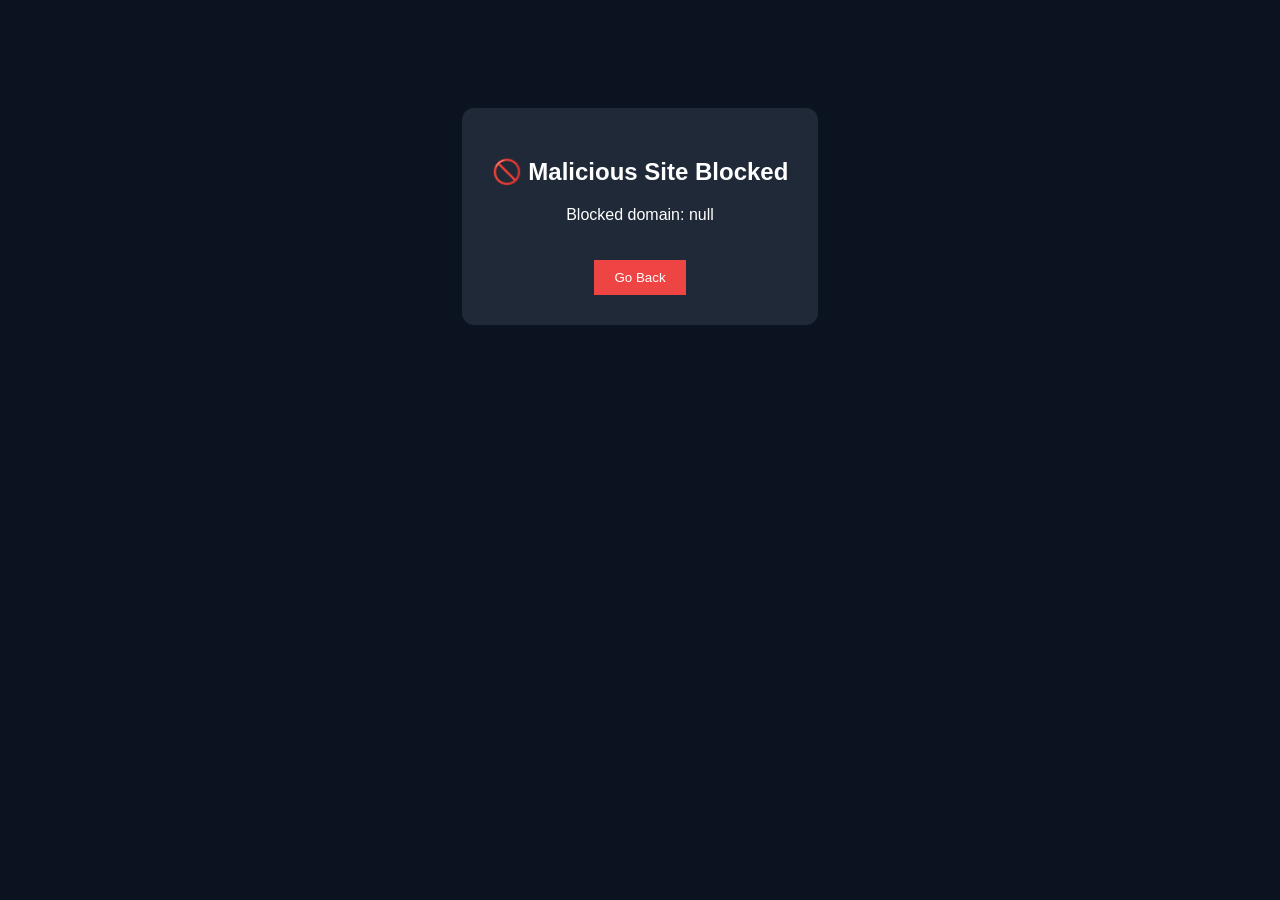
<file: project_root/threat-extension/blocked.html>
<!DOCTYPE html>
<html>
<head>
<title>Blocked</title>
<style>
body {
  background:#0b1220;
  color:white;
  text-align:center;
  font-family:sans-serif;
  padding-top:100px;
}

.box {
  background:#1f2937;
  padding:30px;
  border-radius:12px;
  display:inline-block;
}

button {
  margin-top:20px;
  padding:10px 20px;
  background:#ef4444;
  border:none;
  color:white;
  cursor:pointer;
}
</style>
</head>

<body>

<div class="box">
  <h2>🚫 Malicious Site Blocked</h2>
  <p id="domain"></p>

  <button onclick="goBack()">Go Back</button>
</div>

<script>
const params = new URLSearchParams(window.location.search);
document.getElementById("domain").innerText =
  "Blocked domain: " + params.get("domain");

function goBack() {
  history.back();
}
</script>

</body>
</html>
</file>
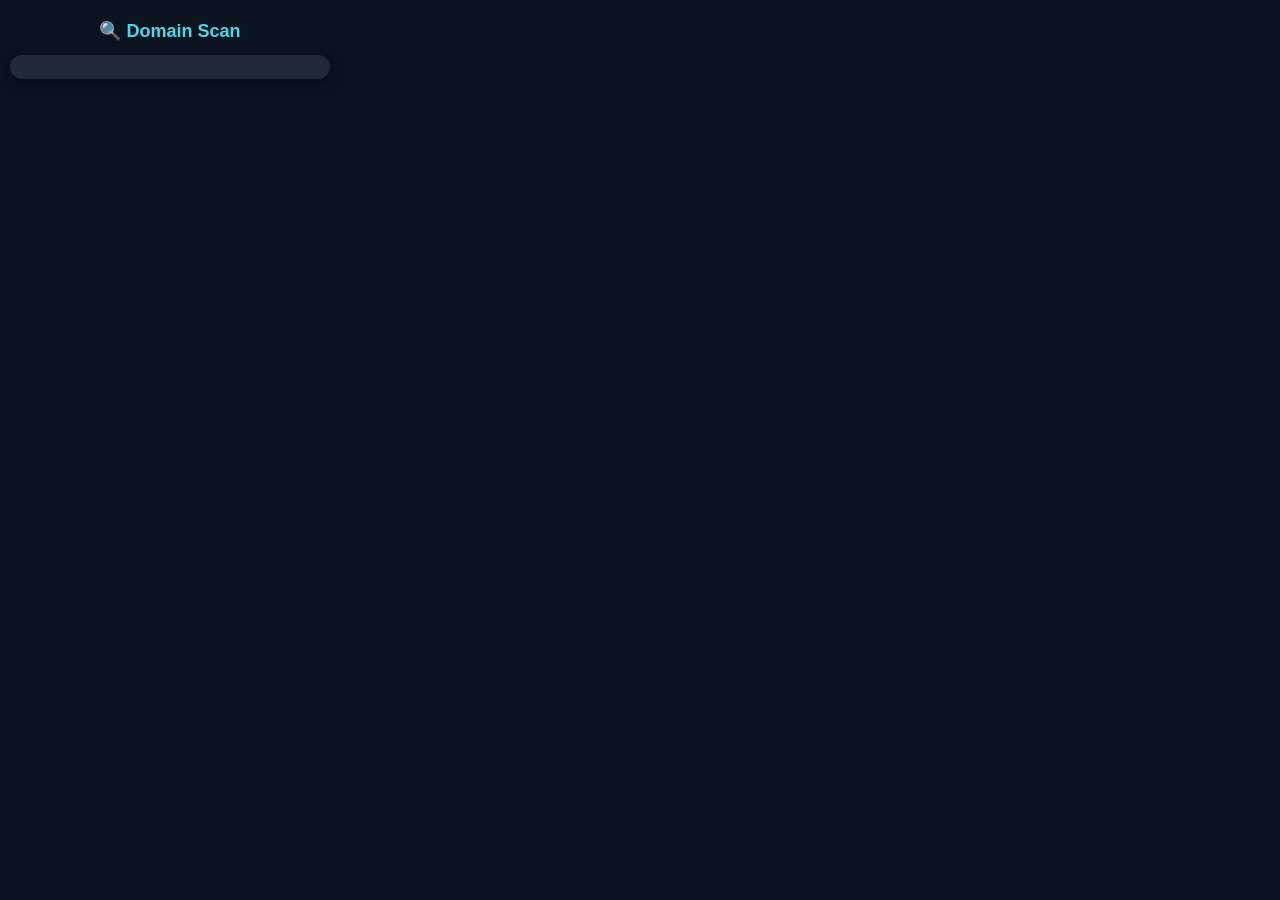
<file: project_root/threat-extension/popup.html>
<!DOCTYPE html>
<html>
<head>
    <meta charset="UTF-8">
  <style>
    body {
      width: 320px;
      background:#0b1220;
      color:#fff;
      font-family: Arial;
      text-align:center;
      padding:10px;
    }

    .badge {
      padding:6px 12px;
      border-radius:20px;
      margin-top:10px;
      display:inline-block;
      font-weight:bold;
    }

    .safe { background:#16a34a; }
    .suspicious { background:#facc15; color:black; }
    .malicious { background:#ef4444; }

    .card {
      margin-top:10px;
      padding:10px;
      background:#1f2937;
      border-radius:10px;
      font-size:13px;
    }
  </style>
  <link rel="stylesheet" href="style.css">
</head>

<body>

<h3>🔍 Domain Scan</h3>

<p id="domain"></p>

<div id="badge"></div>

<div id="score"></div>

<div id="insight" class="card"></div>

<script src="popup.js"></script>

</body>
</html>
</file>
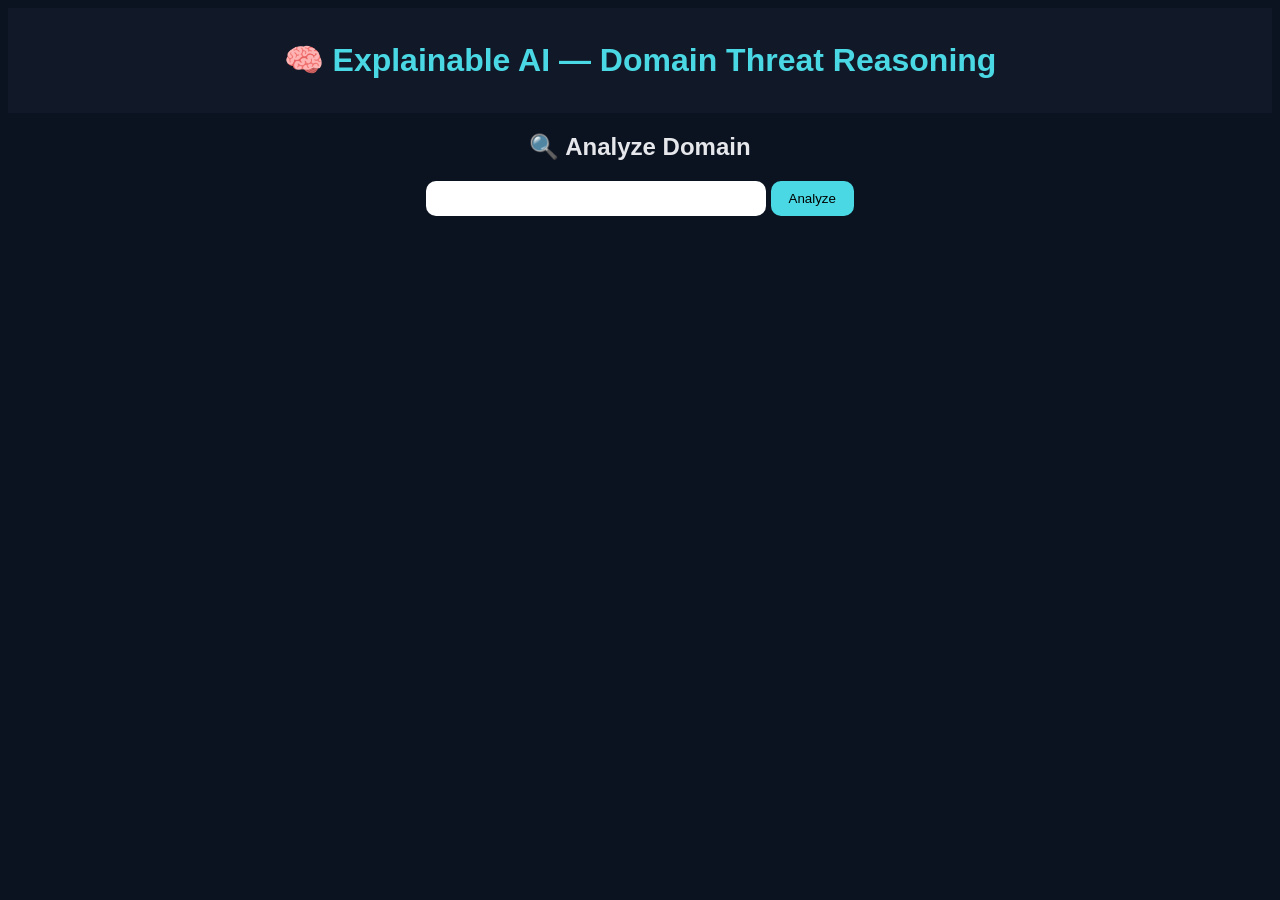
<file: project_root/api_deployment/templates/explain.html>
<!DOCTYPE html>
<html lang="en">
<head>
<meta charset="UTF-8">
<title>Explainable AI | Threat Detector</title>

<script src="https://cdn.plot.ly/plotly-2.32.0.min.js"></script>

<style>
body {
  background:#0b1220;
  color:#e5e7eb;
  font-family:'Poppins', sans-serif;
  text-align:center;
}

header {
  background:#111827;
  padding:12px;
}

header h1 { color:#4ad9e4; }

input {
  padding:10px;
  width:320px;
  border-radius:10px;
  border:none;
}

button {
  padding:10px 18px;
  background:#4ad9e4;
  border:none;
  border-radius:10px;
  cursor:pointer;
}

.container {
  max-width:900px;
  margin:auto;
}

.card {
  background:#1f2937;
  padding:18px;
  border-radius:14px;
  margin:15px 0;
  text-align:left;
}

.badge {
  padding:8px 16px;
  border-radius:20px;
  font-weight:bold;
  display:inline-block;
  margin-top:10px;
}

.green { background:#16a34a; }
.yellow { background:#facc15; color:black; }
.red { background:#ef4444; }

.grid {
  display:grid;
  grid-template-columns:1fr 1fr;
  gap:15px;
}

.spinner {
  border:4px solid #1a1d24;
  border-top:4px solid #4ad9e4;
  border-radius:50%;
  width:40px;
  height:40px;
  margin:auto;
  animation:spin 1s linear infinite;
}

@keyframes spin {
  100% { transform:rotate(360deg); }
}
</style>
</head>

<body>

<header>
  <h1>🧠 Explainable AI — Domain Threat Reasoning</h1>
</header>

<div class="container">

<h2>🔍 Analyze Domain</h2>

<input id="domain">
<button onclick="explain()">Analyze</button>

<div id="loader" style="display:none;margin-top:20px;">
  <div class="spinner"></div>
</div>

<div id="resultCard" style="display:none;">

<!-- 🔥 DECISION -->
<h2 id="headline"></h2>
<p id="action" style="color:#facc15;"></p>

<!-- 🎯 GAUGE -->
<div id="gauge"></div>

<div id="badge" class="badge"></div>

<!-- GRID LAYOUT -->
<div class="grid">

<div class="card">
<b>🛡 Why flagged</b>
<p id="summaryText"></p>
</div>

<div class="card">
<b>⚠ Risk Indicators</b>
<p id="riskFactors"></p>
</div>

</div>

<div class="card">
<b>🔍 Character Analysis</b>
<div id="charAnalysis"></div>
<p style="margin-top:10px;font-size:13px;">
🟢 Normal | 🟡 Digits | 🔴 Special
</p>
</div>

<div class="card">
<b>💡 Explanation</b>
<p id="llmText"></p>
</div>

<!-- 🔬 ADVANCED -->
<details class="card">
<summary>🔬 Advanced Technical Details</summary>

<p style="font-size:13px;color:#9ca3af;">
Heatmap = importance of characters  
Bar chart = contribution to risk
</p>

<div id="heatmap" style="width:100%;height:250px;"></div>
<div id="barplot" style="width:100%;height:350px;margin-top:20px;"></div>

</details>

</div>

</div>

<script>

// 🔥 AUTO LOAD DOMAIN FROM URL
document.addEventListener("DOMContentLoaded", () => {
  const params = new URLSearchParams(window.location.search);
  const d = params.get("domain");

  if (d) {
    document.getElementById("domain").value = d;
    explain();
  }
});

async function explain() {

  const domain = document.getElementById('domain').value.trim();
  if (!domain) return alert("Enter domain");

  document.getElementById('loader').style.display = "block";
  document.getElementById('resultCard').style.display = "none";

  const res = await fetch('/predict', {
    method:'POST',
    headers:{'Content-Type':'application/json'},
    body:JSON.stringify({domain})
  });

  if(!res.ok){
  alert("Server error");
  return;
  }

  const data = await res.json();

  document.getElementById('loader').style.display = "none";
  document.getElementById('resultCard').style.display = "block";

  const score = Number(data.risk_score || 0);
  const label = data.label;
  const summary = data.summary;
  const llm = data.llm_explanation;

  // 🎯 DECISION TEXT
  let headline="", action="";

  if(label==="SAFE"){
    headline="✅ Safe domain";
    action="You can proceed.";
  }
  else if(label==="SUSPICIOUS"){
    headline="⚠️ Suspicious domain";
    action="Avoid sensitive data.";
  }
  else{
    headline="🚨 Malicious domain";
    action="Do NOT trust.";
  }

  document.getElementById("headline").innerText=headline;
  document.getElementById("action").innerText=action;

  // 🎯 GAUGE FIXED
  Plotly.newPlot("gauge",[{
    type:"indicator",
    mode:"gauge+number",
    value:score,
    number:{suffix:"%"},
    gauge:{
      axis:{range:[0,100]},
      bar:{color:"#4ad9e4"},  // 🔥 FIX needle
      steps:[
        {range:[0,40],color:"#16a34a"},
        {range:[40,70],color:"#facc15"},
        {range:[70,100],color:"#ef4444"}
      ]
    }
  }],{
    paper_bgcolor:"#0b1220",
    plot_bgcolor:"#0b1220",
    font:{color:"#e5e7eb"}
  });

  // BADGE
  const badge=document.getElementById("badge");
  badge.innerText=label;
  badge.className="badge "+(
    label==="SAFE"?"green":
    label==="SUSPICIOUS"?"yellow":"red"
  );

  // SUMMARY
  document.getElementById("summaryText").innerText=summary;

  // RISKS
  let risks=[];
  if(domain.includes('-')) risks.push("Hyphen usage");
  if(/\d/.test(domain)) risks.push("Contains digits");
  if(domain.length>15) risks.push("Long domain");
  if(!domain.endsWith(".com")) risks.push("Uncommon TLD");

  document.getElementById("riskFactors").innerHTML=
    risks.length?risks.join("<br>"):"None";

// ================= CHARACTER ANALYSIS =================
let charHTML = `
<div style="margin-top:10px; line-height:2;">
`;

domain.split('').forEach(c => {
  let color = "#16a34a"; // normal
  let label = "Normal";

  if (/[0-9]/.test(c)) {
    color = "#facc15";
    label = "Digit";
  } else if (c === '.' || c === '-' || c === '@') {
    color = "#ef4444";
    label = "Special";
  }

  charHTML += `
    <span title="${label}" style="
      display:inline-block;
      min-width:32px;
      padding:8px;
      margin:6px;
      border-radius:8px;
      background:${color};
      color:#000;
      font-weight:bold;
      text-align:center;
      font-size:14px;
    ">
      ${c}
    </span>
  `;
});

charHTML += `
</div>

<div style="
  margin-top:12px;
  display:flex;
  justify-content:center;
  gap:20px;
  font-size:14px;
  color:#cbd5f5;
">
  <span>🟢 Normal</span>
  <span>🟡 Digits</span>
  <span>🔴 Special</span>
</div>
`;

document.getElementById("charAnalysis").innerHTML = charHTML;
  // LLM
  document.getElementById("llmText").innerText=
    llm || "No additional explanation";

  // ADVANCED DARK FIX
  // ================= REAL EXPLAINABILITY =================
const chars = data.char_importance?.chars || [];
const scores = data.char_importance?.scores || [];

// Safety fallback
if (!chars.length || !scores.length) {
  document.getElementById("heatmap").innerHTML = "No explainability data";
  document.getElementById("barplot").innerHTML = "";
} else {

  // 🔥 HEATMAP (Character Importance)
  Plotly.newPlot('heatmap', [{
    z: [scores],
    x: chars,
    type: 'heatmap',
    colorscale: 'YlOrRd'
  }], {
    paper_bgcolor: "#0b1220",
    plot_bgcolor: "#0b1220",
    font: { color: "#e5e7eb" }
  });

  // 🔥 FEATURE CONTRIBUTION (SORTED)
  const pairs = chars.map((c, i) => ({
    char: c,
    val: scores[i]
  }));

  // Sort by importance
  pairs.sort((a, b) => Math.abs(b.val) - Math.abs(a.val));

  const xVals = pairs.map(p => p.val);
  const yVals = pairs.map(p => p.char);

  Plotly.newPlot('barplot', [{
    x: xVals,
    y: yVals,
    type: 'bar',
    orientation: 'h',
    marker: {
      color: xVals.map(v => v > 0.5 ? '#ef4444' : '#4ad9e4')
    }
  }], {
    paper_bgcolor: "#0b1220",
    plot_bgcolor: "#0b1220",
    font: { color: "#e5e7eb" },
    xaxis: {
      title: "Model Influence",
      zeroline: true,
      zerolinecolor: "#888"
    },
    margin: { l: 40 }
  });

}
}
</script>

</body>
</html>
</file>
<file: project_root/threat-extension/style.css>
/* ================= GLOBAL ================= */
body {
  margin: 0;
  padding: 10px;
  width: 320px;

  background: #0b1220;
  color: #e5e7eb;

  font-family: "Segoe UI", Roboto, sans-serif;
  text-align: center;
}

/* ================= HEADINGS ================= */
h3 {
  margin: 10px 0;
  color: #4ad9e4;
  font-size: 18px;
}

#domain {
  font-size: 13px;
  color: #9ca3af;
  word-break: break-all;
}

/* ================= BADGE ================= */
.badge {
  display: inline-block;
  margin-top: 10px;
  padding: 6px 14px;

  border-radius: 20px;
  font-weight: 600;
  font-size: 13px;

  color: #fff;
}

.safe {
  background: #16a34a;
}

.suspicious {
  background: #facc15;
  color: #000;
}

.malicious {
  background: #ef4444;
}

/* ================= SCORE ================= */
#score {
  margin-top: 8px;
  font-size: 14px;
  color: #cbd5f5;
}

/* ================= CARD ================= */
.card {
  margin-top: 12px;
  padding: 12px;

  background: #1f2937;
  border-radius: 12px;

  font-size: 13px;
  line-height: 1.4;

  box-shadow: 0 4px 12px rgba(0,0,0,0.4);
}

/* ================= LOADER ================= */
.loader {
  margin: 20px auto;
  width: 30px;
  height: 30px;

  border: 4px solid #1f2937;
  border-top: 4px solid #4ad9e4;
  border-radius: 50%;

  animation: spin 1s linear infinite;
}

@keyframes spin {
  100% { transform: rotate(360deg); }
}

/* ================= BUTTON (optional) ================= */
button {
  margin-top: 10px;
  padding: 8px 14px;

  border: none;
  border-radius: 8px;

  background: #4ad9e4;
  color: #000;

  font-size: 13px;
  font-weight: 600;

  cursor: pointer;
}

button:hover {
  background: #3cc5cf;
}

/* ================= SCROLL ================= */
::-webkit-scrollbar {
  width: 6px;
}

::-webkit-scrollbar-thumb {
  background: #374151;
  border-radius: 10px;
}

/* ================= CONTENT SCRIPT BANNER ================= */
/* Injected warning banner (content.js) */

.threat-banner {
  position: fixed;
  top: 0;
  left: 0;
  width: 100%;

  background: #ef4444;
  color: white;

  padding: 12px;
  font-size: 15px;
  font-weight: 600;

  text-align: center;
  z-index: 999999;

  box-shadow: 0 2px 10px rgba(0,0,0,0.6);
}

/* Optional variants */
.threat-banner.safe {
  background: #16a34a;
}

.threat-banner.suspicious {
  background: #facc15;
  color: #000;
}

/* ================= SMALL TEXT ================= */
.small-text {
  font-size: 12px;
  color: #9ca3af;
}
</file>
